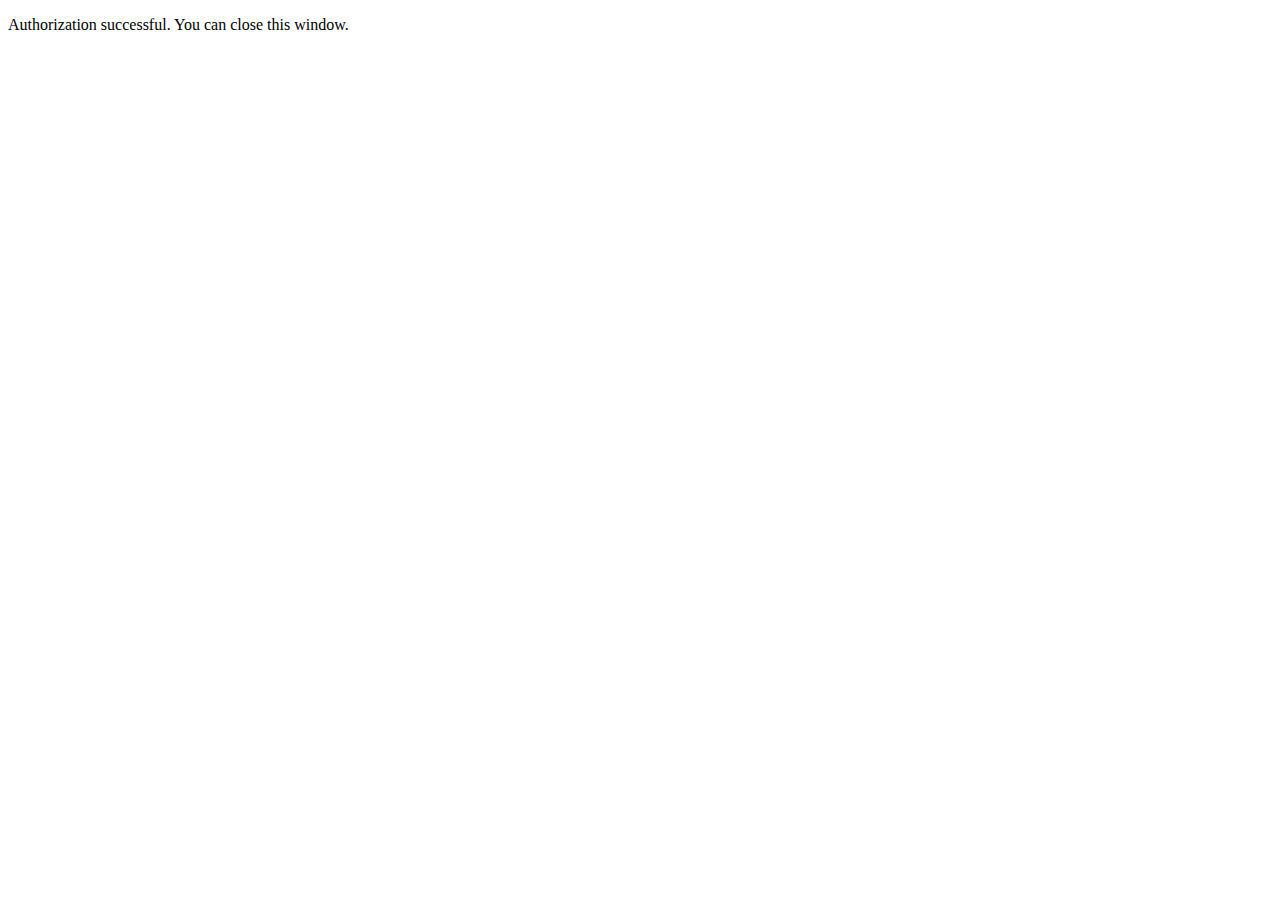
<file: templates/close_window.html>
<!DOCTYPE html>
<html>
<head>
    <title>Zoom OAuth Callback</title>
    <script>
        // JavaScript to close the window or redirect it
        sessionStorage.setItem('zoom','abc');
        // window.opener.focus();
        window.opener.location.reload();
        window.close();
        
    </script>
</head>
<body>
    <!-- You can display a message to the user if needed -->
    <p>Authorization successful. You can close this window.</p>
</body>
</html>
</file>
